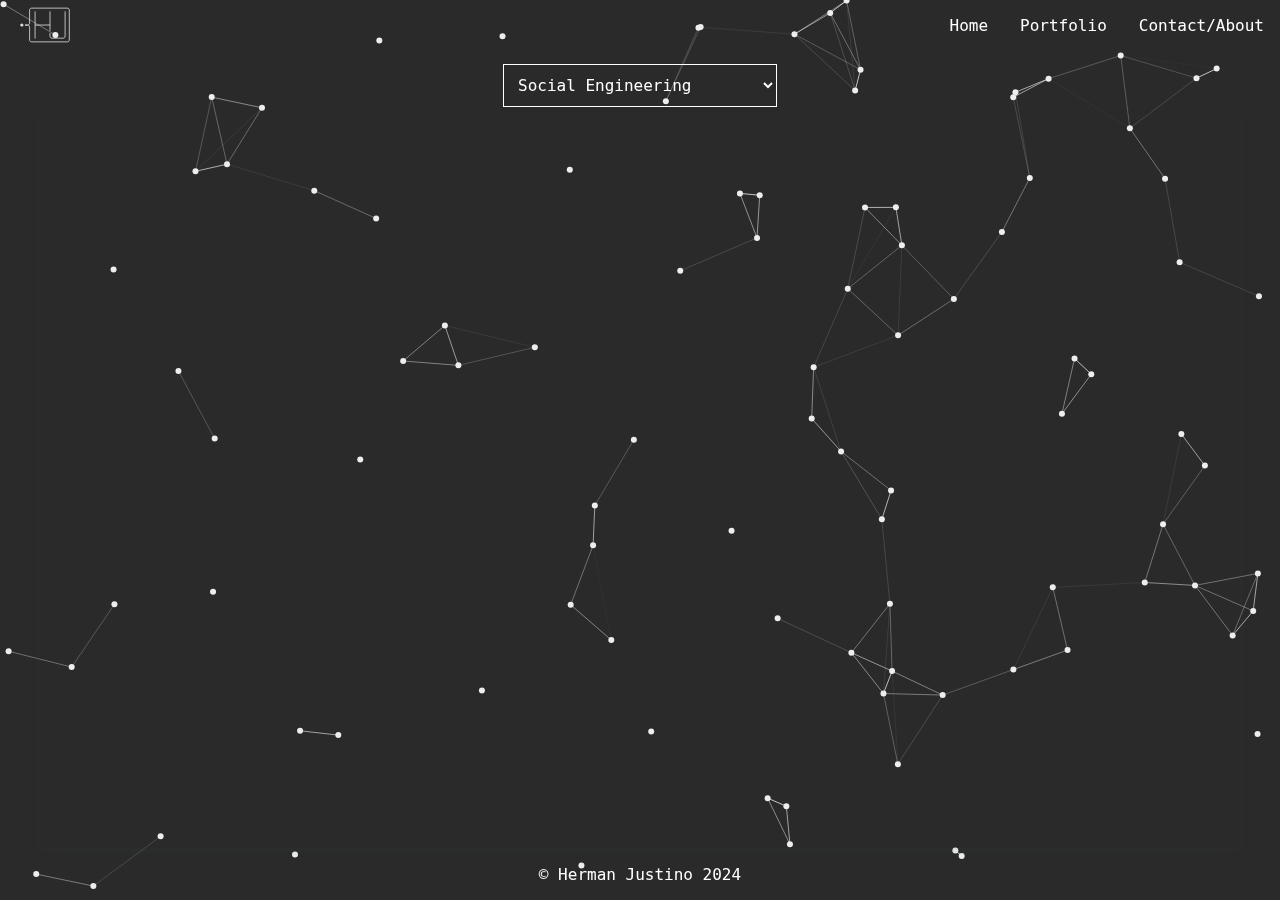
<file: info/index.html>
<!DOCTYPE html>
<html lang="en">

<head>
  <meta charset="UTF-8">
  <meta name="viewport" content="width=device-width, initial-scale=1.0">
  <title>Herman - Data Scientist</title>
  <link rel="icon" href="../favicon.ico" type="image/x-icon">
  <link rel="stylesheet" href="../styles/info.css">
  <link rel="stylesheet" href="../styles/nav.css">
  <link rel="stylesheet" href="../styles/styles.css">

  <link rel="icon" href="../assets/icon-light-mode.svg?v=1.0" type="image/svg+xml">
  <link rel="icon" href="../assets/icon-light-mode.svg?v=1.0" type="image/png">
  <link rel="apple-touch-icon" href="../assets/icon-light-mode.svg?v=1.0">

  <!-- Google tag (gtag.js) -->
  <script async src="https://www.googletagmanager.com/gtag/js?id=G-GQHZ2KWBYM"></script>
  <script>
    window.dataLayer = window.dataLayer || [];
    function gtag() { dataLayer.push(arguments); }
    gtag('js', new Date());

    gtag('config', 'G-GQHZ2KWBYM');
  </script>
</head>

<body class="dark-mode">
  <nav class="navbar">
    <a href="#home" class="navbar-item">
      <img src="../assets/icon-dark-mode.svg" alt="Dark Mode Icon" class="brand-icon dark-mode-icon">
      <img src="../assets/icon-light-mode.svg" alt="Light Mode Icon" class="brand-icon light-mode-icon">
    </a>
    <a href="#" class="toggle-button">
      <span class="bar"></span>
      <span class="bar"></span>
      <span class="bar"></span>
    </a>
    <div class="navbar-links">
      <ul>
        <li><a href="../index.html">Home</a></li>
        <li><a href="../index.html#portfolio">Portfolio</a></li>
        <li><a href="../index.html#contact">Contact/About</a></li>
      </ul>
    </div>
  </nav>

  <div class="controls">
    <select id="infographicSelector">
      <option value="https://www.canva.com/design/DAGU43-1mVw/MyVLB1sU2WV66N2P_7ZFrw/view?embed">Social Engineering</option>
      <option value="https://www.canva.com/design/DAGU-rjQSvs/zoTy5aChFdmB9Wx6EBMdfw/view?embed">Cryptography Demystified</option>
      <!-- Add more options as needed -->
    </select>
  </div>

  <div class="container">
    <iframe id="infographicFrame" loading="lazy" allowfullscreen="allowfullscreen" allow="fullscreen"></iframe>
  </div>

  <!--======= Footer =====-->

  <footer class="footer">
    <p>© Herman Justino 2024</p>
  </footer>

  <canvas id="neural-network"></canvas>
  <script src="../scripts/nav.js?v=1.0"></script>
  <script src="../scripts/neural-network.js?v=1.0"></script>
  <script>
    document.getElementById('infographicSelector').addEventListener('change', function () {
      const selectedValue = this.value;
      document.getElementById('infographicFrame').src = selectedValue;
      updateURL(selectedValue);
    });

    // Set initial iframe source based on URL parameter
    const urlParams = new URLSearchParams(window.location.search);
    const initialInfographic = urlParams.get('infographic');
    if (initialInfographic) {
      document.getElementById('infographicFrame').src = initialInfographic;
      document.getElementById('infographicSelector').value = initialInfographic;
    } else {
      const defaultInfographic = document.getElementById('infographicSelector').value;
      document.getElementById('infographicFrame').src = defaultInfographic;
    }

    function updateURL(infographic) {
      const url = new URL(window.location);
      url.searchParams.set('infographic', infographic);
      window.history.pushState({}, '', url);
    }
  </script>
</body>
</html>
</file>
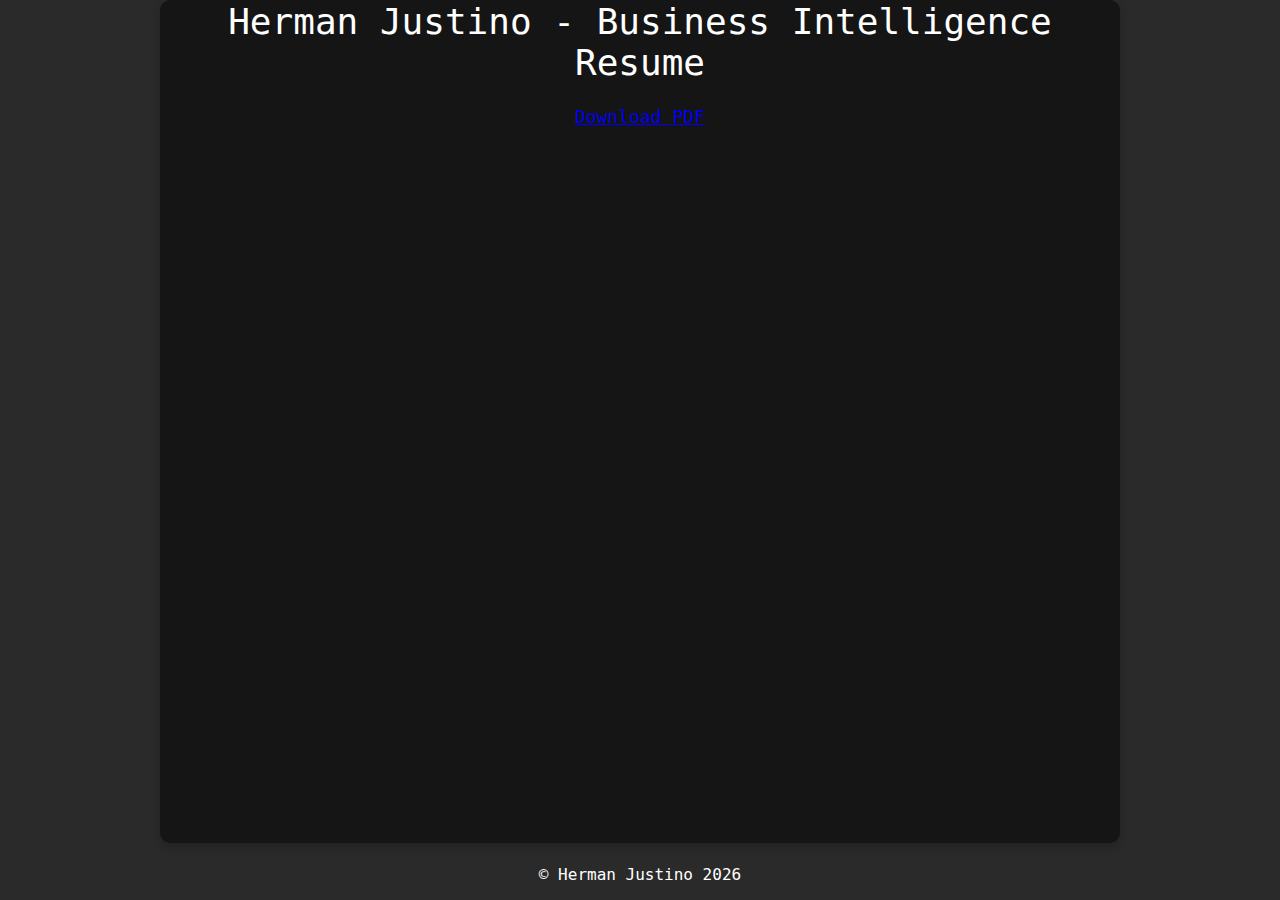
<file: pages/business_intelligence_resume.html>
<!DOCTYPE html>
<html lang="en">
<head>
  <meta charset="UTF-8">
  <meta name="viewport" content="width=device-width, initial-scale=1.0">
  <title>Herman Justino - Business Intelligence Resume</title>
  <link rel="icon" href="../favicon.ico" type="image/x-icon">
  <link rel="stylesheet" href="../styles/styles.css">
  <link rel="stylesheet" href="../styles/nav.css">
  <meta name="robots" content="noindex">
</head>
<body class="dark-mode">
  <div class="center-content">
    <div class="resume-container">
      <h1>Herman Justino - Business Intelligence Resume</h1>
      <p><a href="../assets/resumes/Herman_Justino_Business_Intelligence_Resume.pdf" download="Herman_Justino_Business_Intelligence_Resume.pdf">Download PDF</a></p>
      <iframe src="../assets/resumes/Herman_Justino_Business_Intelligence_Resume.pdf" width="100%" height="800px" style="border: none;"></iframe>
    </div>
  </div>
  <footer class="footer">
    <p>© Herman Justino <span id="currentYear"></span></p>
  </footer>
  <script>
    document.getElementById('currentYear').textContent = new Date().getFullYear();
  </script>
</body>
</html>
</file>
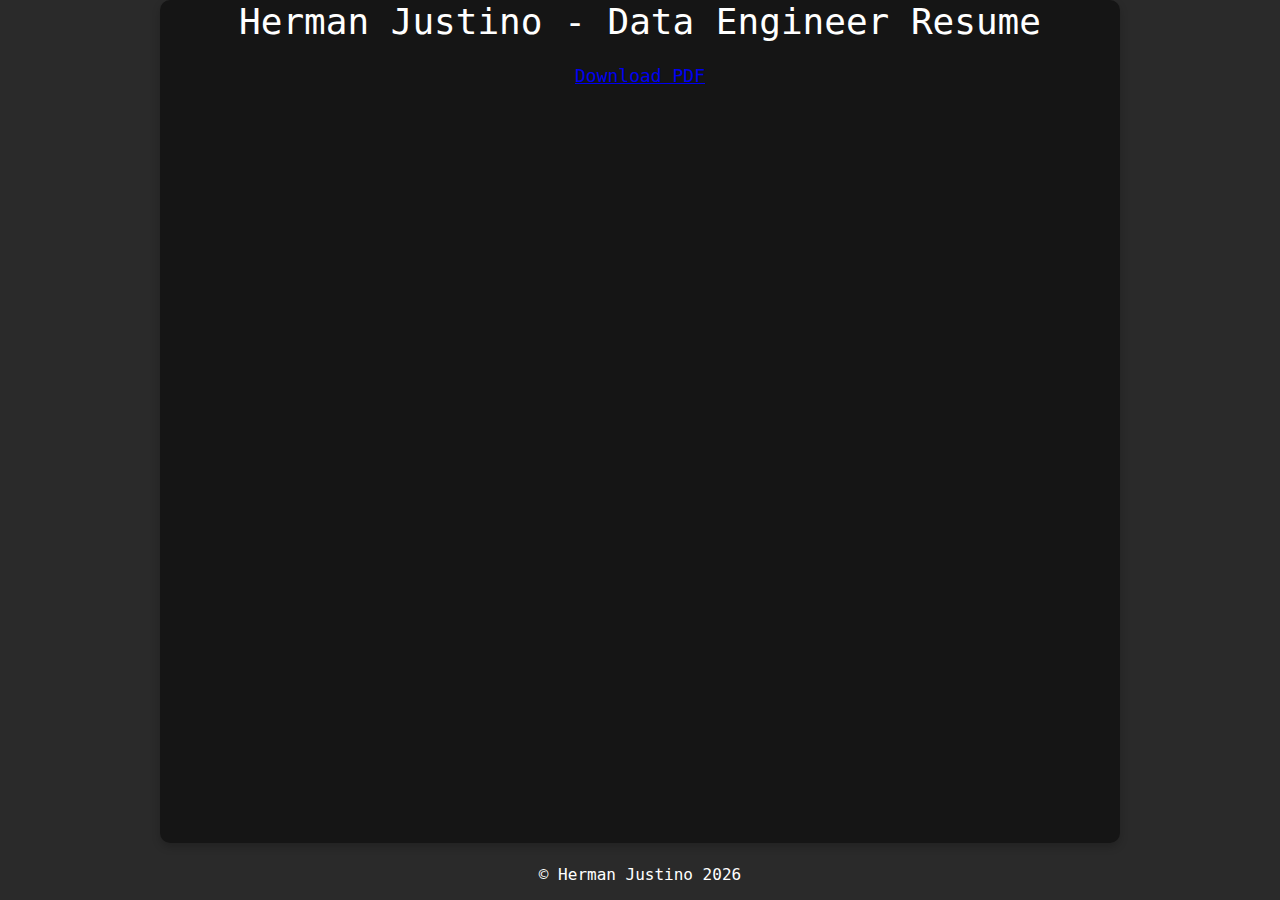
<file: pages/data_engineer_resume.html>
<!DOCTYPE html>
<html lang="en">
<head>
  <meta charset="UTF-8">
  <meta name="viewport" content="width=device-width, initial-scale=1.0">
  <title>Herman Justino - Data Engineer Resume</title>
  <link rel="icon" href="../favicon.ico" type="image/x-icon">
  <link rel="stylesheet" href="../styles/styles.css">
  <link rel="stylesheet" href="../styles/nav.css">
  <meta name="robots" content="noindex">
</head>
<body class="dark-mode">
  <div class="center-content">
    <div class="resume-container">
      <h1>Herman Justino - Data Engineer Resume</h1>
      <p><a href="../assets/resumes/Herman_Justino_Data_Engineer_Resume.pdf" download="Herman_Justino_Data_Engineer_Resume.pdf">Download PDF</a></p>
      <iframe src="../assets/resumes/Herman_Justino_Data_Engineer_Resume.pdf" width="100%" height="800px" style="border: none;"></iframe>
    </div>
  </div>
  <footer class="footer">
    <p>© Herman Justino <span id="currentYear"></span></p>
  </footer>
  <script>
    // Get the current year and insert it into the footer
    document.getElementById('currentYear').textContent = new Date().getFullYear();
  </script>
</body>
</html>
</file>
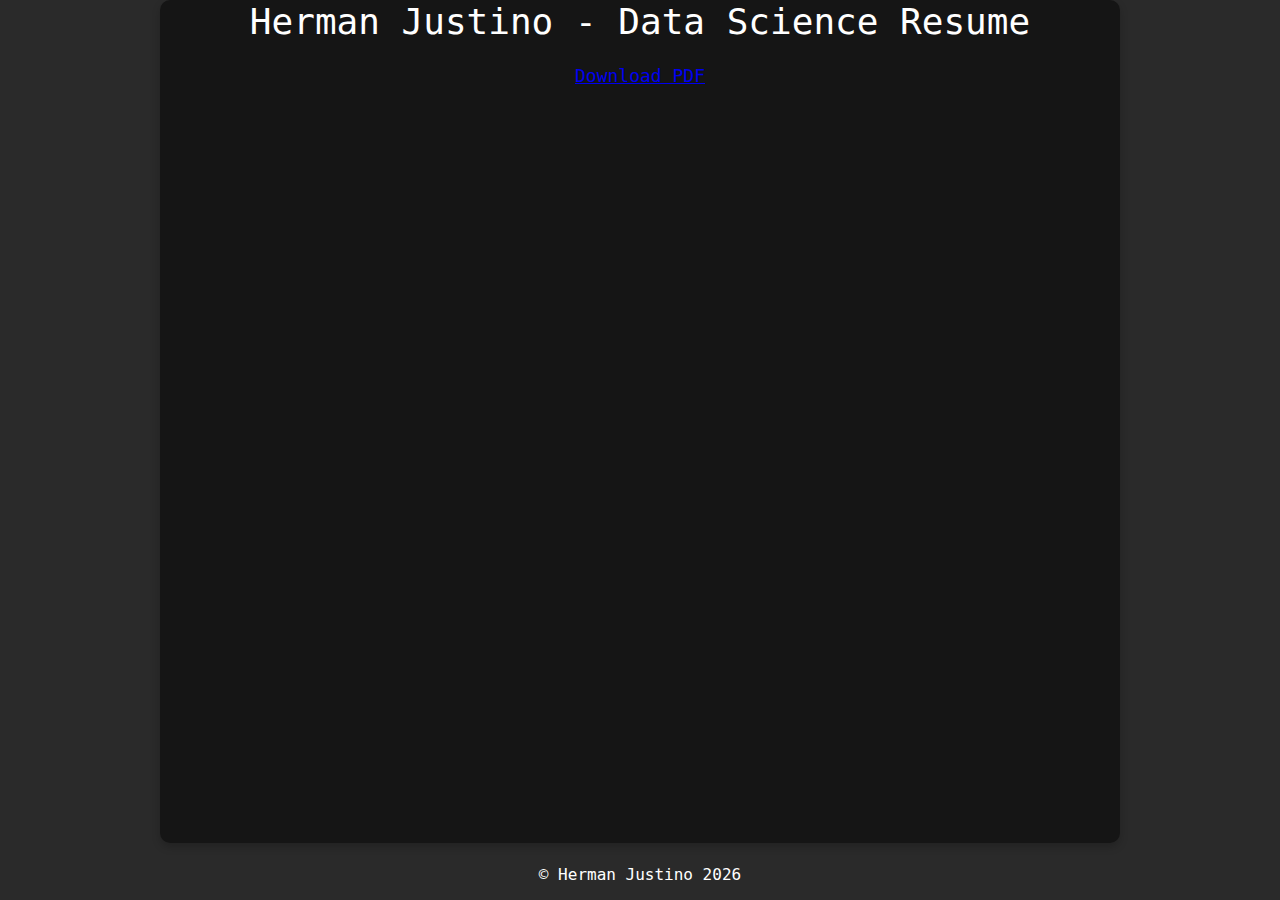
<file: pages/data_science_resume.html>
<!DOCTYPE html>
<html lang="en">
<head>
  <meta charset="UTF-8">
  <meta name="viewport" content="width=device-width, initial-scale=1.0">
  <title>Herman Justino - Data Science Resume</title>
  <link rel="icon" href="../favicon.ico" type="image/x-icon">
  <link rel="stylesheet" href="../styles/styles.css">
  <link rel="stylesheet" href="../styles/nav.css">
  <meta name="robots" content="noindex">
</head>
<body class="dark-mode">
  <div class="center-content">
    <div class="resume-container">
      <h1>Herman Justino - Data Science Resume</h1>
      <p><a href="../assets/resumes/Herman_Justino_Data_Science_Resume.pdf" download="Herman_Justino_Data_Science_Resume.pdf">Download PDF</a></p>
      <iframe src="../assets/resumes/Herman_Justino_Data_Science_Resume.pdf" width="100%" height="800px" style="border: none;"></iframe>
    </div>
  </div>
  <footer class="footer">
    <p>© Herman Justino <span id="currentYear"></span></p>
  </footer>
  <script>
    document.getElementById('currentYear').textContent = new Date().getFullYear();
  </script>
</body>
</html>
</file>
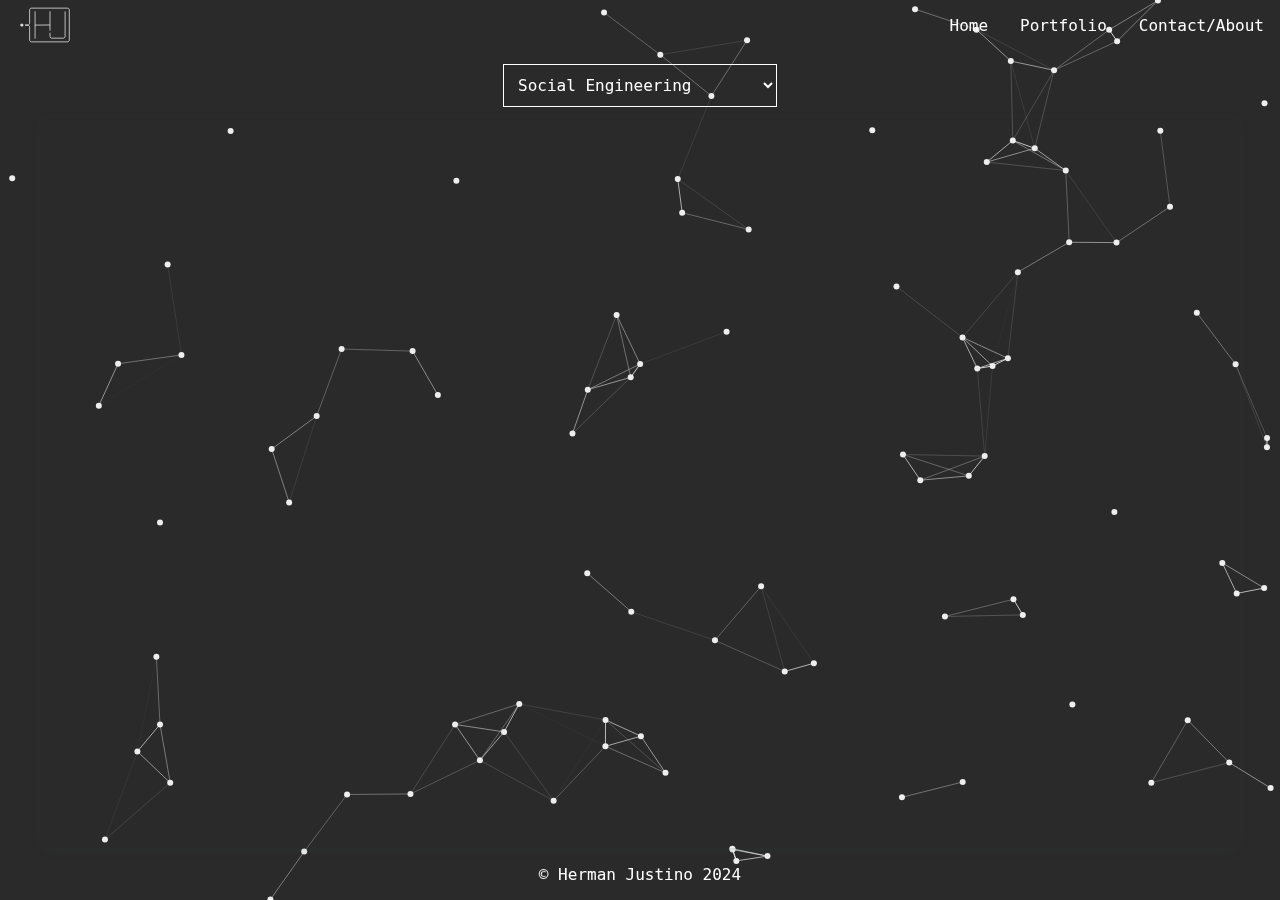
<file: pages/info.html>
<!DOCTYPE html>
<html lang="en">

<head>
  <meta charset="UTF-8">
  <meta name="viewport" content="width=device-width, initial-scale=1.0">
  <title>Herman - Data Scientist</title>
  <link rel="stylesheet" href="../styles/info.css">
  <link rel="stylesheet" href="../styles/nav.css">
  <link rel="stylesheet" href="../styles/styles.css">
</head>

<body class="dark-mode">
  <nav class="navbar">
    <a href="#home" class="navbar-item">
      <img src="../assets/icon-dark-mode.svg" alt="Dark Mode Icon" class="brand-icon dark-mode-icon">
      <img src="../assets/icon-light-mode.svg" alt="Light Mode Icon" class="brand-icon light-mode-icon">
    </a>
    <a href="#" class="toggle-button">
      <span class="bar"></span>
      <span class="bar"></span>
      <span class="bar"></span>
    </a>
    <div class="navbar-links">
      <ul>
        <li><a href="../index.html">Home</a></li>
        <li><a href="../index.html#portfolio">Portfolio</a></li>
        <li><a href="../index.html#contact">Contact/About</a></li>
      </ul>
    </div>
  </nav>

  <div class="controls">
    <select id="infographicSelector">
      <option value="https://www.canva.com/design/DAGU43-1mVw/MyVLB1sU2WV66N2P_7ZFrw/view?embed">Social Engineering</option>
      <option value="https://www.canva.com/design/DAGU-rjQSvs/zoTy5aChFdmB9Wx6EBMdfw/view?embed">Cryptography Demystified</option>
      <!-- Add more options as needed -->
    </select>
  </div>

  <div class="container">
    <iframe id="infographicFrame" loading="lazy" allowfullscreen="allowfullscreen" allow="fullscreen"></iframe>
  </div>

  <!--======= Footer =====-->

  <footer class="footer">
    <p>© Herman Justino 2024</p>
  </footer>

  <canvas id="neural-network"></canvas>
  <script src="../scripts/nav.js"></script>
  <script src="../scripts/neural-network.js"></script>
  <script>
    document.getElementById('infographicSelector').addEventListener('change', function () {
      const selectedValue = this.value;
      document.getElementById('infographicFrame').src = selectedValue;
    });

    // Set initial iframe source
    document.getElementById('infographicFrame').src = document.getElementById('infographicSelector').value;
  </script>
</body>
</html>
</file>
<file: styles/info.css>
body {
    margin: 0;
    padding: 0;
    display: flex;
    flex-direction: column;
    align-items: center;
    height: 100vh;
    overflow: hidden;
    background: rgba(63, 69, 81, 0.16);
    backdrop-filter: blur(10px);
  }
  
  .navbar {
    width: 100%;
  }
  
  .controls {
    margin-top: 10px;
    margin-bottom: 10px;
    z-index: 10;
  }
  
  .controls select {
    border: 1px solid white;
    background: transparent;
    color: white;
    padding: 10px;
    font-size: 16px;
    font-family: 'Consolas', monospace; /* Set font to Consolas */
  }
  
  .controls select option {
    background: #333; /* Dark background for options */
    color: white;
    font-family: 'Consolas', monospace; /* Set font to Consolas */
  }
  
  .container {
    position: relative;
    width: 100%;
    height: 100%;
    max-width: 1200px;
    max-height: 800px;
    box-shadow: 0 2px 8px 0 rgba(63, 69, 81, 0.16);
    border-radius: 8px;
    overflow: hidden;
    z-index: 10;
  }
  
  iframe {
    width: 100%;
    height: 100%;
    border: none;
  }
  
  @media (max-width: 768px) {
    .container {
      width: 100%;
      height: 90%;
      max-height: 100vh;
      padding-bottom: 60px;
    }
  
    iframe {
      height: calc(100vh - 100px); 
      padding-bottom: 30px;
    }
  }
</file>
<file: styles/nav.css>
/* Add this to your nav.css file */

/* Default (dark mode) styles */
body {
    margin: 0;
    padding: 0;
  }
  
  .navbar {
    display: flex;
    position: relative;
    justify-content: space-between;
    align-items: center;
    color: #fff;
    z-index: 1;
    width: 100%;
  }

  .brand-icon {
    width: 50px;
    height: 50px;
    display: none; /* Hide by default */
    margin-left: 20px;
  }
  
  .dark-mode-icon {
    display: inline-block; /* Show dark mode icon by default */
  }
  
  body.light-mode .dark-mode-icon {
    display: none; /* Hide dark mode icon in light mode */
  }
  
  body.light-mode .light-mode-icon {
    display: inline-block; /* Show light mode icon in light mode */
  }
  
  .brand-title a {
    text-decoration: none; 
    font-size: 35px;
    padding: 1rem;
    margin: .5rem;
    color: inherit; /* Inherit color from parent */
    font-weight: 200; 
  }

  .brand-title a:hover {
    text-decoration: underline; /* Add underline on hover */
  }
  
  .navbar-links {
    height: 100%;
  }
  
  .navbar-links ul {
    display: flex;
    margin: 0;
    padding: 0;
  }
  
  .navbar-links li {
    list-style: none;
  }
  
  .navbar-links li a {
    display: block;
    text-decoration: none;
    color: white;
    padding: 1rem;
  }
  
  .navbar-links li:hover {
    text-decoration: underline; 
  }
  
  .toggle-button {
    position: absolute;
    top: .75rem;
    right: 1rem;
    display: none;
    flex-direction: column;
    justify-content: space-between;
    width: 30px;
    height: 21px;
  }
  
  .toggle-button .bar {
    height: 3px;
    width: 100%;
    background-color: white;
    border-radius: 10px;
  }
  
  /* Light mode styles */
  body.light-mode .navbar {
    background-color: #eeeeee81;
    color: #111;
  }
  
  body.light-mode .navbar-item {
    color: #111;
  }
  
  body.light-mode .toggle-button .bar {
    background-color: #111;
  }
  
  body.light-mode .navbar-links li a {
    color: #111;
  }
  
  @media (max-width: 800px) {
    .navbar {
      flex-direction: column;
      align-items: flex-start;
      background: rgba(0, 0, 0, 0.5); /* Translucent background */
      box-shadow: 0 4px 8px rgba(0, 0, 0, 0.2); /* Box shadow for lifted effect */
    }
  
    .toggle-button {
      display: flex;
    }
  
    .navbar-links {
      display: none;
      width: 100%;
    }
  
    .navbar-links ul {
      width: 100%;
      flex-direction: column;
    }
  
    .navbar-links ul li {
      text-align: center;
    }
  
    .navbar-links ul li a {
      padding: .5rem 1rem;
    }
  
    .navbar-links.active {
      display: flex;
    }
  }
</file>
<file: styles/styles.css>
/* styles/styles.css */
body, html {
  margin: 0;
  overflow-x: hidden; /* Prevent horizontal overflow */
  overflow-y: hidden;
  width: 100%;
  height: 100%;
  transition: background-color 0.3s;
  display: flex;
  flex-direction: column;
  justify-content: center;
  align-items: center;
  font-family: 'Consolas', monospace;
}

canvas {
  display: block;
  position: fixed;
  top: 0;
  left: 0;
  width: 100%;
  height: 100%;
  z-index: 0; /* Ensure the canvas is behind other content */
}

body.dark-mode {
  background-color: #2a2a2a;
}

body.light-mode {
  background-color: #eee;
}

.typewriter {
  font-family: 'Consolas', monospace;
  display: inline-block;
  overflow: hidden; /* Ensures the text is hidden until typed out */
  white-space: nowrap; /* Prevents text from wrapping */
  animation: typing 3.5s steps(30, end), blink-caret 0.75s step-end infinite;
}

@keyframes typing {
  from { width: 0; }
  to { width: 100%; }
}


.center-content {
  text-align: center;
  width: 75%;
  color: #fff;
  height: 100vh;
  background: rgba(0, 0, 0, 0.5); /* Translucent background */
  box-shadow: 0 4px 8px rgba(0, 0, 0, 0.2); /* Box shadow for lifted effect */
  border-radius: 10px;
  margin-bottom: 5px;
  z-index: 1;
  overflow-y: auto;
  overflow-x: hidden;
  padding-top: 1px;
}

.center-content h1 {
  margin: 0;
  font-size: 36px;
  font-weight:normal;
}

.center-content hr {
  width: 50%;
  margin: 30px auto;
  border: .2px solid #fff;
}

.center-content p {
  margin: 20px 0;
  font-size: 18px;
  line-height: 1.6;
}

.social-links {
  display: flex;
  justify-content: center;
  gap: 20px;
}

.social-links .icon {
  width: 40px;
  height: 40px;
  transition: transform 0.3s;
}

.social-links .icon:hover {
  transform: scale(1.1);
}

body.light-mode .center-content {
  color: #111;
  background: rgba(255, 255, 255, 0.8); /* Light mode translucent background */
}

body.light-mode .center-content hr {
  border-color: #111;
}

.bio-container {
  display: flex;
  justify-content: center;
  align-items: center;
  width: 100%;
}

.bio {
  display: flex;
  flex-direction: column;
  justify-content: center;
  align-items: center;
  min-height: 100vh;
  gap: 30px;
}

.bio-paragraph {
  width: 50%;
}

#portfolio{
  padding-top: 10px;
}

.toggle-container {
  position: fixed;
  bottom: 10px;
  left: 10px;
  z-index: 10;
}

.toggle-switch {
  display: none;
}

.toggle-label {
  display: inline-block;
  width: 60px;
  height: 30px;
  background-color: #8d8d8d;
  border-radius: 15px;
  position: relative;
  cursor: pointer;
  transition: background-color 0.3s;
}

.toggle-label::after {
  content: '';
  width: 26px;
  height: 26px;
  background-color: #fff;
  border-radius: 50%;
  position: absolute;
  top: 2px;
  left: 2px;
  transition: transform 0.3s;
}

.toggle-switch:checked + .toggle-label {
  background-color: #2a2a2a;
}

.toggle-switch:checked + .toggle-label::after {
  transform: translateX(30px);
}

/* Portfolio Container */
.portfolio-container {
  text-align: center;
  margin-top: 50px;
  padding: 20px;
  width: 100%;
  box-sizing: border-box; /* Include padding and border in the element's total width and height */
}

/*========== Projects Section ==========*/

.projects-section {
  padding: 20px;
  display: flex;
  flex-wrap: wrap;
  justify-content: center;
  align-items: flex-start;
  gap: 20px;
  margin-top: 50px;
  min-height: 300px; /* Ensure a minimum height to prevent page jumps */
  width: 100%;
  box-sizing: border-box;
}

.project-card {
  position: relative;
  width: 300px; /* Adjust as needed */
  height: 300px; /* Adjust as needed */
  overflow: hidden;
  border-radius: 10px;
  cursor: pointer;
  transition: transform 0.3s;
  box-sizing: border-box;
}

.project-card:hover {
  transform: scale(1.05);
}

.overlay {
  position: absolute;
  top: 0;
  left: 0;
  width: 100%;
  height: 100%;
  background-color: rgba(0, 0, 0, 0.7);
  color: #fff;
  display: flex;
  justify-content: center;
  align-items: center;
  opacity: 0;
  transition: opacity 0.3s;
  border-radius: 10px;
}

.project-card img {
  width: 100%;
  height: 100%;
  object-fit: cover;
  border-radius: 10px;
}

.project-card h2 {
  margin-top: 0;
}

.project-card p {
  margin: 10px 0;
}

.project-card .tools {
  list-style: none;
  padding: 0;
}

.project-card:hover .overlay {
  opacity: 1;
}

.overlay-content {
  text-align: center;
}

.overlay-content h2 {
  margin: 0;
  font-size: 24px;
}

.project-card .tools li {
  display: inline-block;
  background-color: #444;
  padding: 5px 10px;
  border-radius: 5px;
  margin: 5px 0;
}

.project-card .links a {
  color: #1e90ff;
  text-decoration: none;
  margin-right: 10px;
}

body.light-mode .project-card {
  background-color: #fff;
  color: #212121;
}

body.light-mode .project-card .tools li {
  background-color: #ddd;
}

body.light-mode .project-card .links a {
  color: #0073e6;
}

/* Media query for mobile devices */
@media (max-width: 768px) {
  .center-content {
    background: none; /* Remove background on mobile */
    box-shadow: none; /* Remove box shadow on mobile */
    width: 90%; /* Adjust width on mobile */
    padding-bottom: 5px; /* Add padding to the bottom */
  }


  body.light-mode .center-content {
    background: none;
    box-shadow: none; 
  }


  .bio-paragraph, .contact-section p {
    width: 90%;
}

  .portfolio-container{
    padding: 0;
  }
  .project-card {
    max-width: 100%;
  }

  #tools, #content {
    margin-left: 0;
    margin-right: 0;
  }
}

.filter-bar {
  font-family: 'Consolas', monospace;
  display: flex;
  flex-direction: column;
  align-items: center;
  gap: 1px;
  margin-bottom: 20px;
}

.tabs {
  display: flex;
  gap: 10px;
}

.tab-button {
  padding: 10px 20px;
  border: none;
  background-color: #000;
  color: #fff;
  cursor: pointer;
  border-radius: 5px 5px 0 0;
  transition: background-color 0.3s, color 0.3s;
  position: relative;
  top: 1px;
  font-size: 16px;
}

.tab-button.active {
  background-color: #ddd;
  color: #000;
  border-bottom: 2px solid transparent;
}

body.dark-mode .tab-button.active {
  background-color: #444;
  color: #fff;
}

.tab-content {
  display: flex;
  gap: 10px;
  flex-wrap: wrap;
  justify-content: center;
  background-color: #444;
  padding: 10px;
  border-radius: 5px;
}

#tools, #content {
  margin-left: 10px;
  margin-right: 10px;
}

body.light-mode .tab-content {
  background-color: #ddd;
}

.filter-option {
  padding: 10px 20px;
  border: none;
  background-color: #444;
  color: #fff;
  cursor: pointer;
  border-radius: 5px;
  transition: background-color 0.3s;
  font-size: 16px; 
}

.filter-option.active {
  background-color: #c6c6c6;
  color: #000000;
}

.filter-option:hover {
  background-color: #c6c6c6;
  color: #000000;
}

body.light-mode .tab-button {
  background-color: #111;
  color: #ddd;
}

body.light-mode .tab-button.active {
  background-color: #ddd;
  color: #111;
}

body.light-mode .filter-option {
  background-color: #ddd;
  color: #111;
}

body.light-mode .filter-option.active,
body.light-mode .filter-option:hover {
  background-color: #444;
  color: #fff;
}

/* Modal for projectsn */
.modal {
  display: none; /* Hidden by default */
  position: fixed; /* Stay in place */
  z-index: 100; /* Sit on top */
  left: 0;
  top: 0;
  width: 100%; /* Full width */
  height: 100%; /* Full height */
  overflow: hidden; /* Prevent overflow outside the modal */
  background-color: rgba(0, 0, 0, 0.4); /* Black w/ opacity */
  display: flex;
  justify-content: center;
  align-items: center;
}

.modal-content {
  background-color: #fefefe;
  margin: 0 auto; /* Center horizontally */
  padding: 20px;
  margin-top: 1%;
  border: 1px solid #888;
  width: 80%; /* Could be more or less, depending on screen size */
  max-width: 600px;
  height: 90vh; /* Full height */
  border-radius: 10px;
  display: flex;
  flex-direction: column;
  align-items: center;
  position: relative;
  overflow-y: auto;
  overflow-x: none;
}

/* Add this to your styles.css file */

.nav-arrow {
  position: absolute;
  top: 50%;
  transform: translateY(-50%);
  color: white;
  border: none;
  cursor: pointer;
  font-size: 50px;
  display: none; /* Hide by default */
  box-shadow: 0 4px 8px rgba(0, 0, 0, 0.2);
  background-color: transparent;
}

.nav-arrow:hover {
  box-shadow: 0 6px 12px rgba(0, 0, 0, 0.4);
}

.prev-arrow {
  left: 10%;
}

.next-arrow {
  right: 10%;
}

@media (min-width: 780px) {
  .nav-arrow {
    display: block; /* Show on desktop */
  }
}

/* Dark mode styles */
body.dark-mode .nav-arrow {
  color: #ccc; /* Adjust arrow color for dark mode */
  box-shadow: 0 4px 8px rgba(255, 255, 255, 0.2);
}

body.dark-mode .nav-arrow:hover {
  box-shadow: 0 6px 12px rgba(255, 255, 255, 0.4);
}

/* Project Modal */
.modal-content h2 {
  font-size: 20px; /* Decrease font size for the headline */
  font-weight: lighter;
}

/* Project Cards */
.project-card h2 {
  font-size: 20px; /* Decrease font size for the headline */
  font-weight: lighter;
}

.project-card h3 {
  font-size: 16px; /* Decrease font size for the subheadline */
  font-weight: lighter;
}

body.dark-mode .modal-content {
  background-color: #333; /* Dark mode background color */
  color: #fff; /* Dark mode text color */
  border: 1px solid #555; /* Dark mode border color */
}

.close {
  color: #aaa;
  position: absolute;
  top: 10px;
  right: 10px;
  font-size: 28px;
  font-weight: bold;
  z-index: 101;
}

@media (max-width: 768px) {
  .close {
    position: sticky; /* Stick to the top */
    top: 0;
    right: 5px; /* Maintain the right positioning */
    z-index: 101; /* Ensure it stays above other content */
    margin-left: auto; /* Push the button to the right */
  }
}

.close:hover,
.close:focus {
  color: black;
  text-decoration: none;
  cursor: pointer;
}

body.dark-mode .close {
  color: #fff; /* Dark mode close button color */
}

body.dark-mode .close:hover,
body.dark-mode .close:focus {
  color: #bbb; /* Dark mode close button hover color */
}

.modal img {
  width: 100%;
  border-radius: 10px;
  margin-bottom: 20px;
}

.read-more {
  display: flex;
  justify-content: space-around;
  margin-top: 20px;
  width: 100%;
}

.read-more a {
  color: #1e90ff;
  text-decoration: none;
  margin-right: 10px;
}

.read-more a:hover {
  text-decoration: underline;
}

.modal .modal-link {
  display: inline-block;
  padding: 10px 20px;
  border: 2px solid #1e1e1e;
  color: #1e1e1e;
  text-decoration: none;
  font-size: 18px;
  border-radius: 5px;
  transition: background-color 0.3s, color 0.3s;
  margin: 5px; /* Add margin for spacing */
}

.modal .modal-link:hover {
  background-color: #1e1e1e;
  color: #fff;
}

body.dark-mode .modal .modal-link {
  border-color: #fff;
  color: #fff;
}

body.dark-mode .modal .modal-link:hover {
  background-color: #fff;
  color: #1e1e1e;
}

/*============ Contact Section ============*/

.contact-section {
  text-align: center;
  margin-top: 100px;
  margin-bottom: 50px;
  padding-top: 50px;
  gap: 20px;
}

.contact-section h1 {
  font-size: 36px;
  margin-bottom: 50px;
}

.contact-section {
  width: 100%;
}

.contact-section p {
  font-size: 18px;
  margin-bottom: 50px;
  width: 70%;
  text-align: center;
  margin: 0 auto;
}

.contact-buttons {
  display: flex;
  justify-content: center;
  gap: 20px;
}

.contact-button {
  padding: 10px 20px;
  border: 2px solid #282828;
  color: #1e1e1e;
  text-decoration: none;
  font-size: 18px;
  border-radius: 5px;
  transition: background-color 0.3s, color 0.3s;
  margin-top: 50px;
}

.contact-button:hover {
  background-color: #242424;
  color: #fff;
}

body.dark-mode .contact-button {
  border-color: #fff;
  color: #fff;
}

body.dark-mode .contact-button:hover {
  background-color: #fff;
  color: #131313;
}

/* Footer */
.footer {
  text-align: center;
  color: #fff; /* Default text color for dark mode */
  position: relative;
  z-index: 1;
  display: flex;
  flex-direction: column;
  align-items: center; /* Center items horizontally */
  justify-content: center;
  margin-top: 1px;
}

body.light-mode .footer {
  color: #111;
}

.toggle-container {
  display: flex;
  align-items: center;
}

.toggle-switch {
  display: none;
}

.toggle-label {
  display: inline-block;
  width: 60px;
  height: 30px;
  background-color: #ccc;
  border-radius: 15px;
  position: relative;
  cursor: pointer;
  transition: background-color 0.3s;
}

.toggle-label::after {
  content: '';
  width: 26px;
  height: 26px;
  background-color: #fff;
  border-radius: 50%;
  position: absolute;
  top: 2px;
  left: 2px;
  transition: transform 0.3s;
}

.toggle-switch:checked + .toggle-label {
  background-color: #2a2a2a;
}

.toggle-switch:checked + .toggle-label::after {
  transform: translateX(30px);
}

@media (max-width: 768px) {
  .footer {
    position: static; /* Remove sticky behavior on mobile */
  }
}

@media (min-width: 769px) {
  .footer {
    position: relative; /* Stick to the bottom of the page on desktop */
    bottom: 0;
    width: 100%;
  }
}

/* About Me Section */
.about-me {
  display: flex;
  align-items: center;
  justify-content: space-evenly;
  gap: 20px;
  margin: 50px 0;
  text-align: left;
}

.about-me-pic {
  width: 300px;
  height: 300px;
  border-radius: 5%;
  object-fit: cover;
}

.about-me-paragraph {
  font-size: 18px;
  line-height: 1.6;
  width: 40%;
  text-align: left;
}

.about-me-paragraph a {
  color: inherit;
  font-weight: bold; /* Make the text bolder */
  text-decoration: none;
}

.about-me-paragraph a:hover {
  text-decoration: underline;
}

@media (max-width: 768px) {
  .about-me {
    flex-direction: column;
    text-align: center;
  }

  .about-me-paragraph {
    width: 90%;
  }
}
</file>
